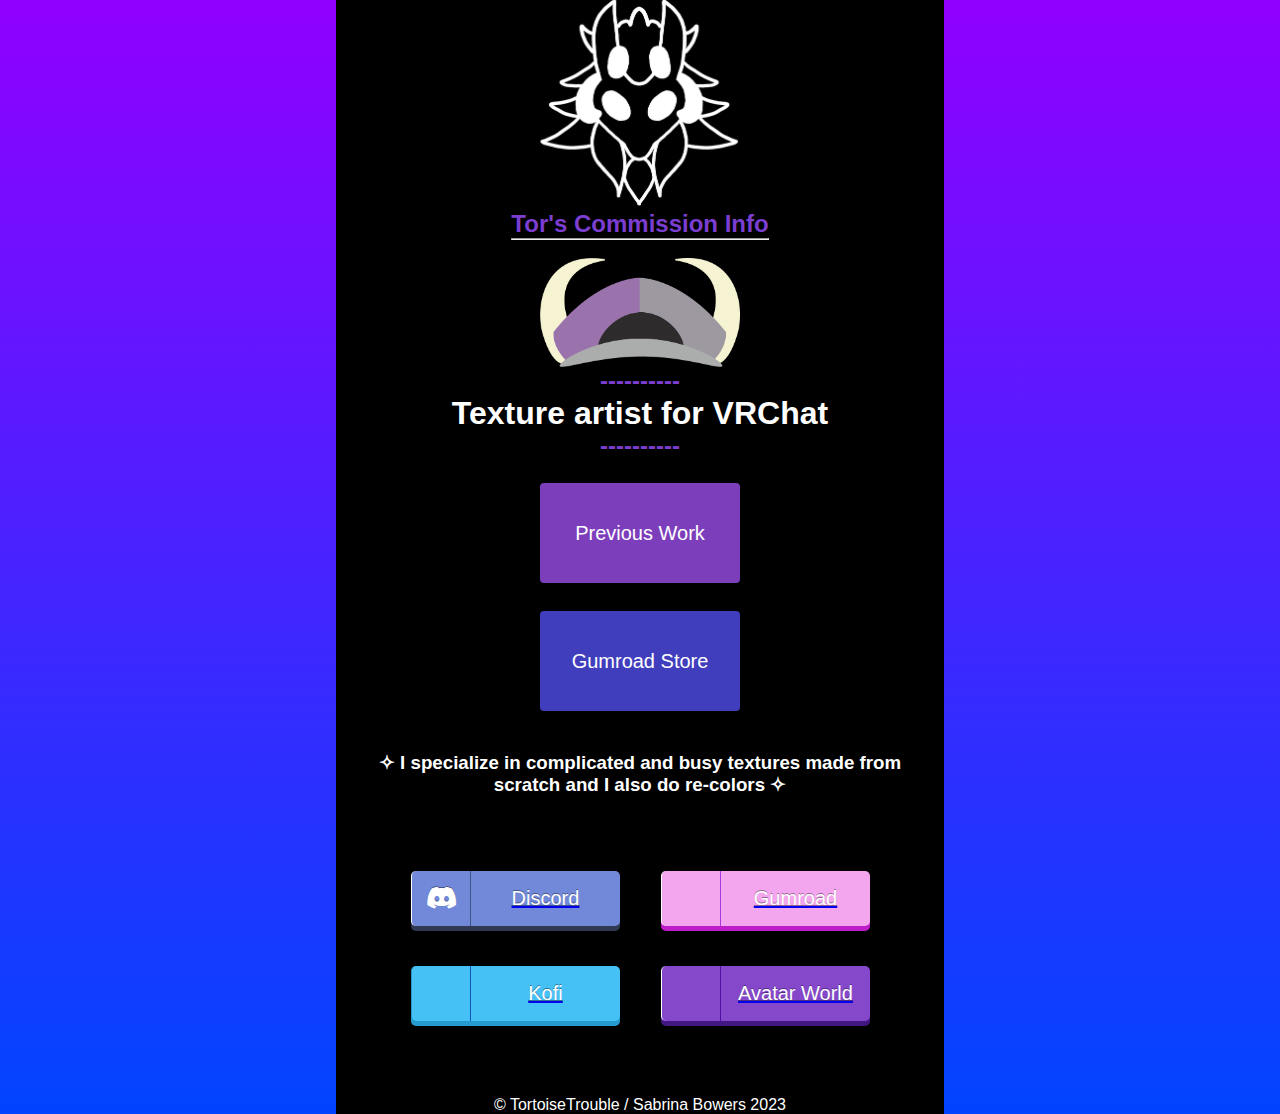
<file: Final Project/index.html>
<!DOCTYPE HTML>
<html lang="en">
    
<head><title>Tors Commissions</title>

<link rel="stylesheet" href="styles.css">
<link rel="stylesheet" href="https://cdnjs.cloudflare.com/ajax/libs/font-awesome/5.15.3/css/all.min.css"/>

<!--- The Fun Stuff :D --->    

<header>

    <!-- Header Image -->
    <div id="image1" class="image">
        <span class="frame"><img src="Images/image08.png" alt="Banner"></span>
    </div>
    
    <h2 id="text01"><strong>Tor's Commission Info</strong>
    
    <!-- Div -->
    </h2><hr id="divider">

</header>

<!-------####### BODY STUFF #######------>

<body id="grad">
    
    <br>

    <!-- Logo -->
    <img src="Images/image12.png" alt="TorHatLogo" id ="container"> 

    <!-- Fancy Stuff :) -->
    <h2>
        ----------
    </h2>

    <h1>Texture artist for VRChat</h1>

    <h2>
        ----------
    </h2>

    <br>

    <!-- BUTTON LINK 1 -->

    <a href="prevwork.html">
    <button class="button3" style="vertical-align:middle"><span>Previous Work </span></button>
    </a>
    <br>
    <a href="gumroad.html">
    <button class="button4" style="vertical-align:middle"><span>Gumroad Store </span></button>
    </a>

    <!-- Prev Work -->
    <br>


    <br>

    <h3>✧ I specialize in complicated and busy textures made from scratch and I also do re-colors ✧</h3>

    <!--####### OMG SOCIALS STUFF HAHA #######-->

    <div class="buttons">

        <div class="row">
        <a href="https://discord.gg/uTk2kYuMrC">
           <button class="discord">
           <span><i class="fab fa-discord"></i></span>
           Discord</button>
        </a>

        <a href="https://ko-fi.com/tortoisetrouble">
           <button class="kofi">
           <span><i class="fab fa-ko-fi"></i></span>
           Kofi</button>
        </a>
        </div>

        <div class="row">
        <a href="https://tortoisetrouble.gumroad.com/?_gl=1*ykatz7*_ga*NTYyMTMwMzI3LjE2Njk5MTgzMjg.*_ga_6LJN6D94N6*MTcwMTM4NjQzOS4zOS4xLjE3MDEzODc4MjQuMC4wLjA.">
           <button class="gumroad">
           <span><i class="fab fa-gumroad"></i></span>
           Gumroad</button>
        </a>

        <a href="https://vrchat.com/home/launch?worldId=wrld_e87809aa-9983-48a7-b9dd-e96b77a90f9e">
           <button class="world">
           <span><i class="fab fa-vrchat"></i></span>
           Avatar World</button>
        </a>
        </div>
     </div>

</body>

<footer>
    <p>&copy TortoiseTrouble / Sabrina Bowers 2023</p>
</footer>
</file>
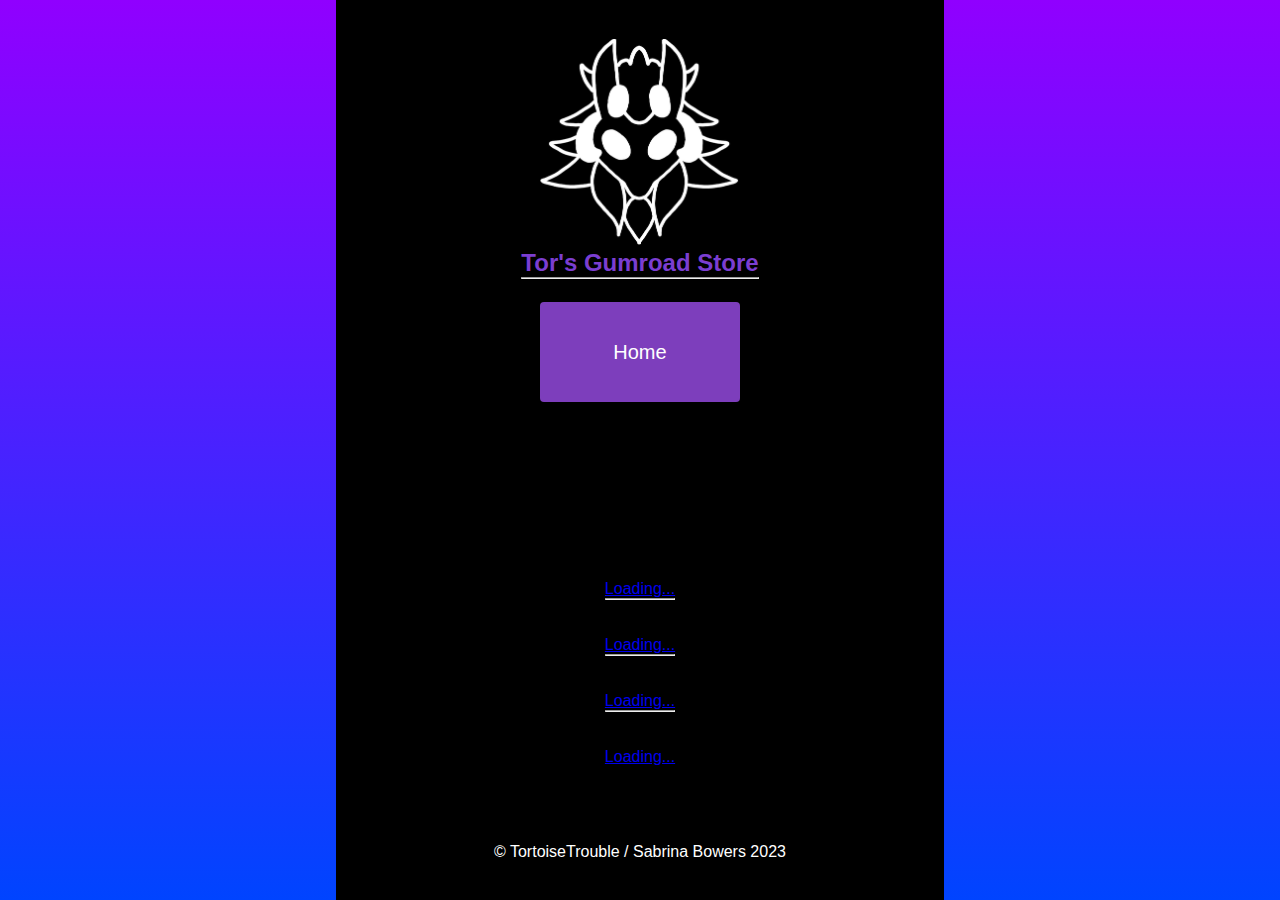
<file: Final Project/gumroad.html>
<!DOCTYPE HTML>
<html lang="en">
    
<head><title>Tor's Gumroad</title>

<link rel="stylesheet" href="styles.css">
<link rel="stylesheet" href="https://cdnjs.cloudflare.com/ajax/libs/font-awesome/5.15.3/css/all.min.css"/>

<!--- The Fun Stuff :D --->    

<header>

    <!-- Header Image -->
    <div id="image1" class="image">
        <span class="frame"><img src="Images/image08.png" alt="Banner"></span>
    </div>
    
    <h2 id="text01"><strong>Tor's Gumroad Store</strong>
    
    <!-- Div -->
    </h2><hr id="divider">

    <br>

    <a href="index.html">
        <button class="button3" style="vertical-align:middle"><span>Home</span></button>
    </a>

</header>

<br>

<!-- Unus Annus -->

<div>

    <script src="https://gumroad.com/js/gumroad-embed.js"></script>
    <div class="gumroad-product-embed"><a href="https://tortoisetrouble.gumroad.com/l/MementoMori">Loading...</a></div>

    <hr>
    <br>
    <br>

    <div id="gumdiv">
        <!-- Golden Sunrise -->
        <script src="https://gumroad.com/js/gumroad-embed.js"></script>
        <div class="gumroad-product-embed"><a href="https://tortoisetrouble.gumroad.com/l/SunriseWicker">Loading...</a></div>
    </div>

    <hr>
    <br>
    <br>

    <!-- Midnight -->
    <script src="https://gumroad.com/js/gumroad-embed.js"></script>
    <div class="gumroad-product-embed"><a href="https://tortoisetrouble.gumroad.com/l/MidnightWicker">Loading...</a></div>

    <hr>
    <br>
    <br>

    <!-- Metallic -->
    <script src="https://gumroad.com/js/gumroad-embed.js"></script>
    <div class="gumroad-product-embed"><a href="https://tortoisetrouble.gumroad.com/l/MetallicBlood">Loading...</a></div>

</div>

<footer>
    <p>&copy TortoiseTrouble / Sabrina Bowers 2023</p>
</footer>
</file>
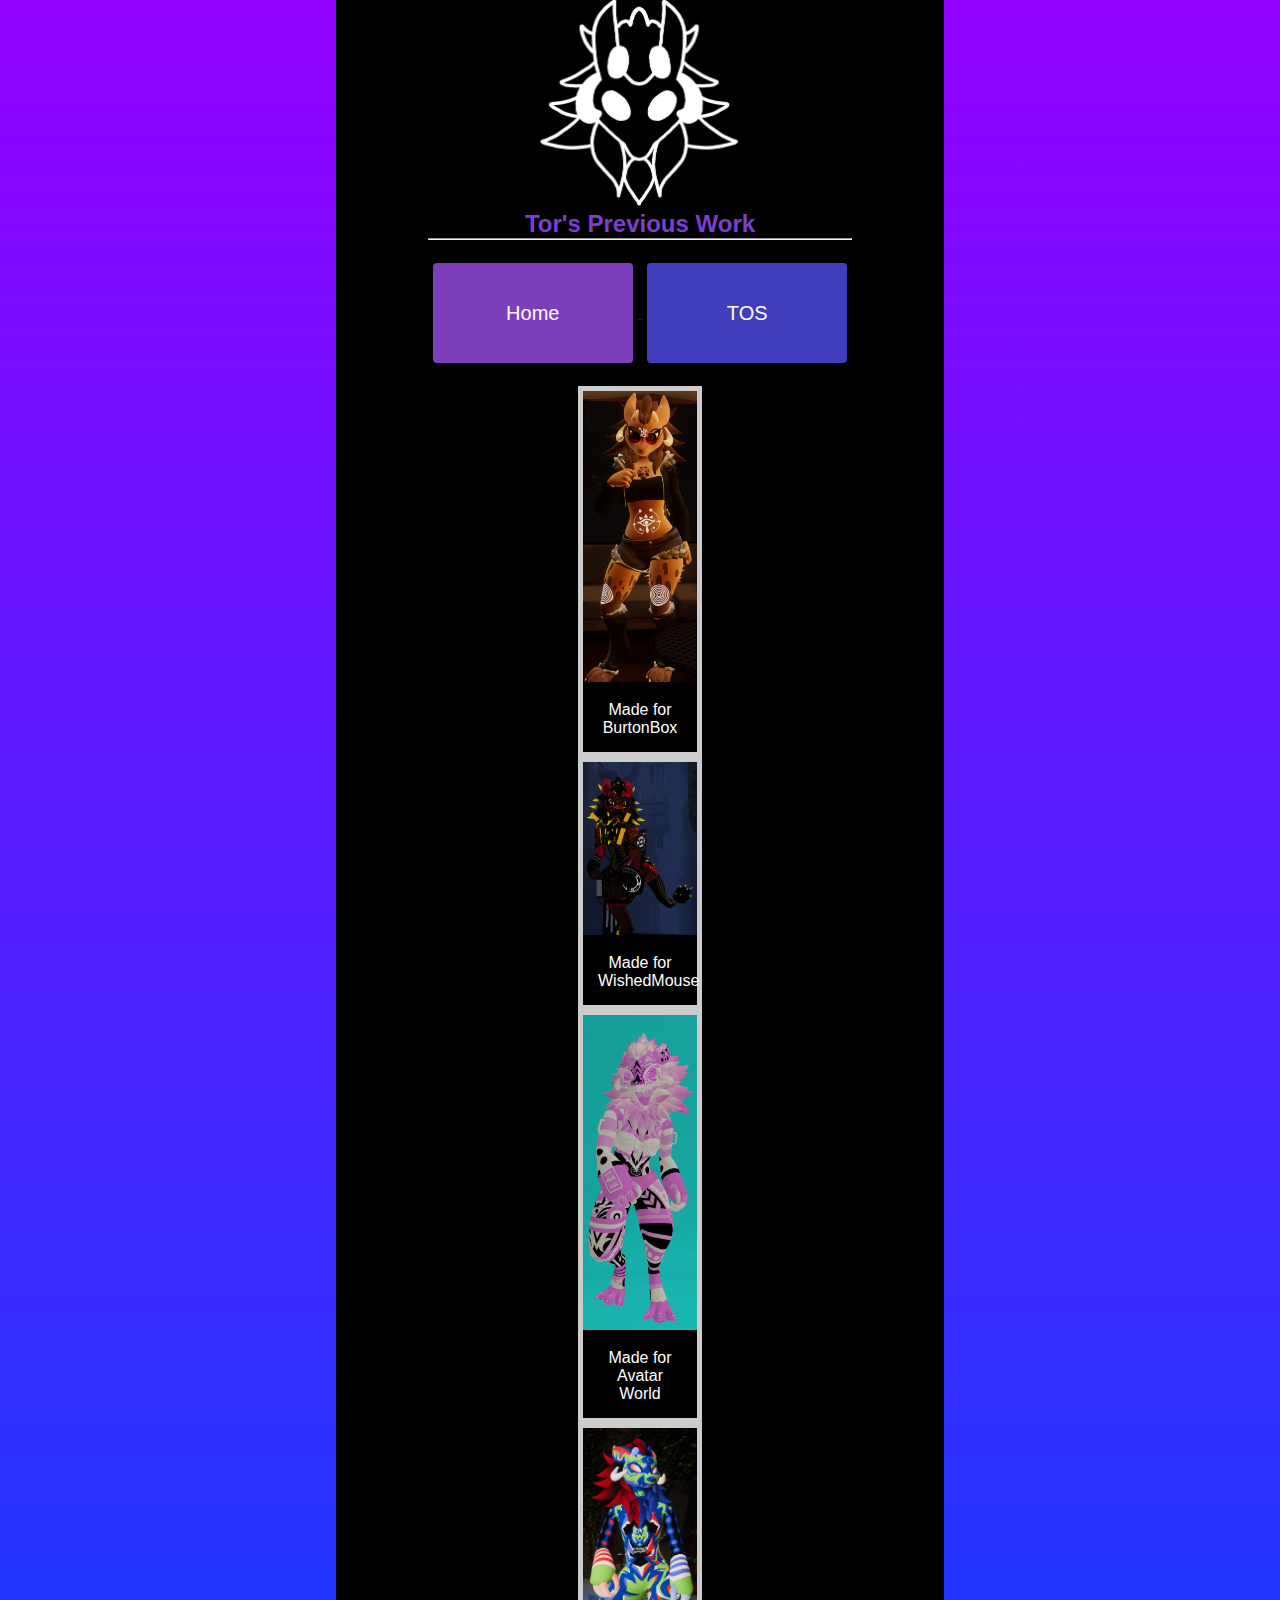
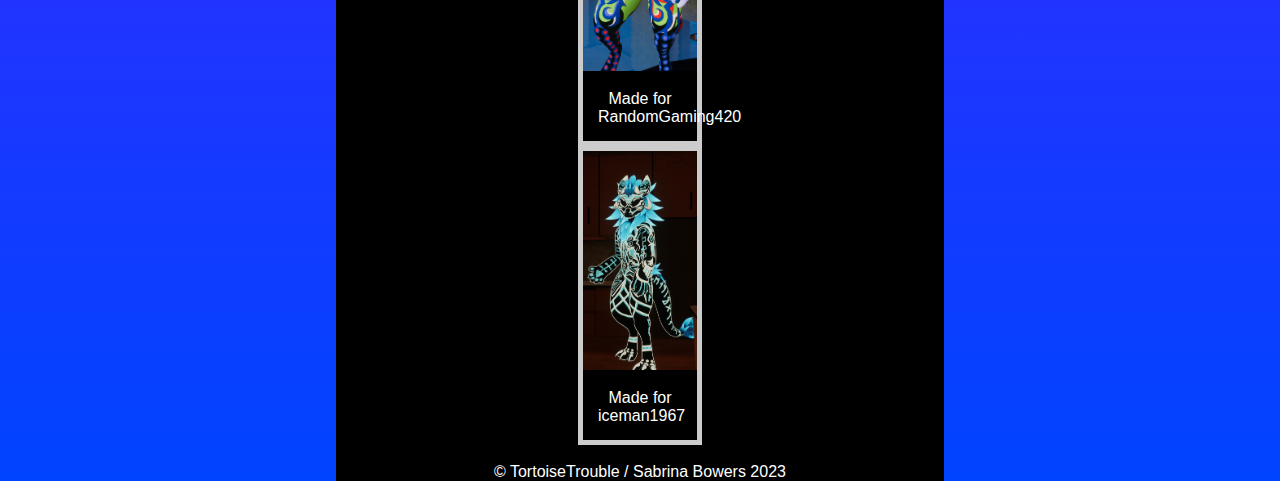
<file: Final Project/prevwork.html>
<!DOCTYPE HTML>
<html lang="en">
    
<head><title>Tor's Previous Work</title>

<link rel="stylesheet" href="styles.css">
<link rel="stylesheet" href="https://cdnjs.cloudflare.com/ajax/libs/font-awesome/5.15.3/css/all.min.css"/>

<!--- The Fun Stuff :D --->    

<header>

    <!-- Header Image -->
    <div id="image1" class="image">
        <span class="frame"><img src="Images/image08.png" alt="Banner"></span>
    </div>
    
    <h2 id="text01"><strong>Tor's Previous Work</strong>
    
    <!-- Div -->
    </h2><hr id="divider">

    <br>

    <a href="index.html">
        <button class="button3" style="vertical-align:middle"><span>Home</span></button>
    </a>

    <a href="TOS.html">
        <button class="button4" style="vertical-align:middle"><span>TOS</span></button>
    </a>

</header>

<br>

<body>

    <!-- IMAGE GALLERY -->

    <div class="responsive">

        <div class="gallery">
            <img src="Images/box.png" alt="Cinque Terre" width="600" height="400">
          <div class="desc">Made for BurtonBox</div>
        </div>

        <div class="gallery">
            <img src="Images/wish.png" alt="Cinque Terre" width="600" height="400">
          <div class="desc">Made for WishedMouse</div>
        </div>

        <div class="gallery">
            <img src="Images/gumball.png" alt="Cinque Terre" width="600" height="400">
          <div class="desc">Made for Avatar World</div>
        </div>

        <div class="gallery">
            <img src="Images/random.png" alt="Cinque Terre" width="600" height="400">
          <div class="desc">Made for RandomGaming420</div>
        </div>

        <div class="gallery">
            <img src="Images/ice.png" alt="Cinque Terre" width="600" height="400">
          <div class="desc">Made for iceman1967</div>
        </div>
      
      </div>
      
      <div class="clearfix"></div>
      
     
        
</body>

<br>

<footer>
    <p>&copy TortoiseTrouble / Sabrina Bowers 2023</p>
</footer>
</file>
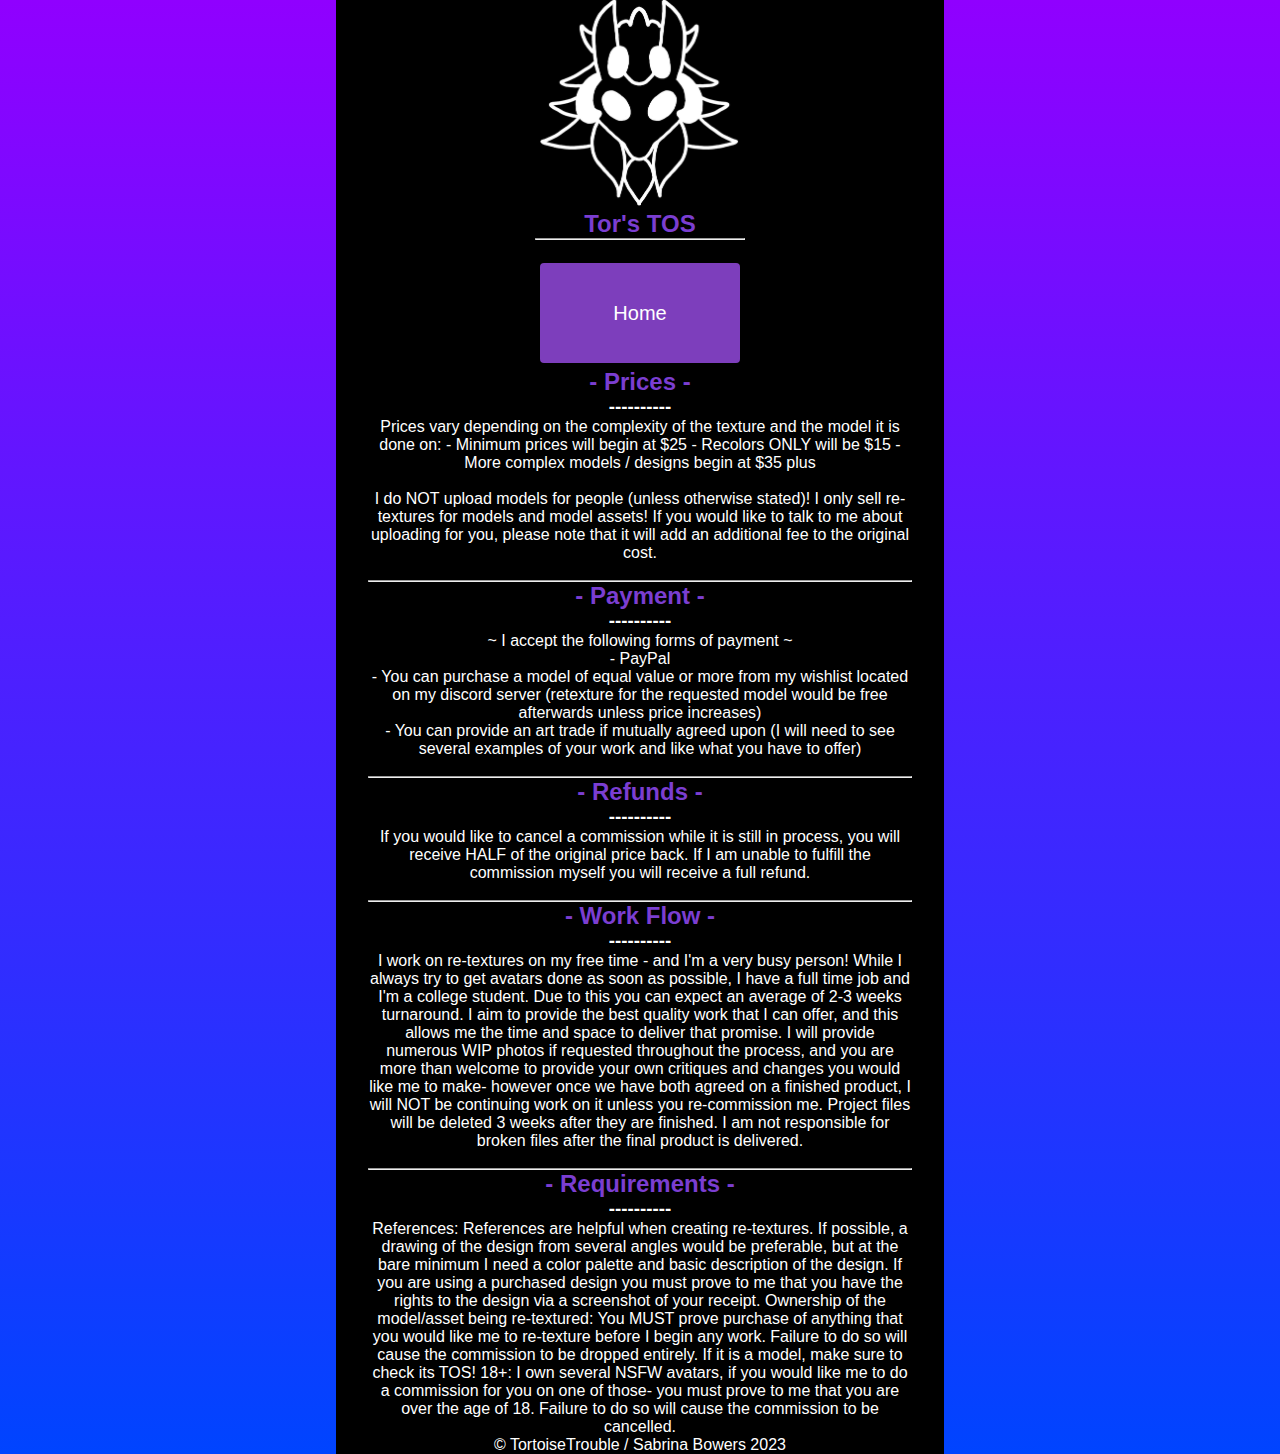
<file: Final Project/TOS.html>
<!DOCTYPE HTML>
<html lang="en">
    
<head><title>Tor's TOS</title>

<link rel="stylesheet" href="styles.css">

<!--- The Fun Stuff :D --->    

<header>

    <!-- Header Image -->
    <div id="image1" class="image">
        <span class="frame"><img src="Images/image08.png" alt="Banner"></span>
    </div>
    
    <h2 id="text01"><strong>Tor's TOS</strong>
    
    <!-- Div -->
    </h2><hr id="divider">

    <br>

    <a href="index.html">
        <button class="button3" style="vertical-align:middle"><span>Home</span></button>
    </a>

</header>

<body id="tos">
    <div>
        <h2>- Prices -</h2>
        <h3>----------</h3>
        <p>
            Prices vary depending on the complexity of the texture and the model it is done on:
            - Minimum prices will begin at $25
            - Recolors ONLY will be $15
            - More complex models / designs begin at $35 plus
            <br>
            <br>
            I do NOT upload models for people (unless otherwise stated)!
            I only sell re-textures for models and model assets!
            If you would like to talk to me about uploading for you, please note that it will add an additional fee to the original cost.
        
        </p>

        <br>
        <hr>

        <h2>- Payment -</h2>
        <h3>----------</h3>
        <p>
            ~ I accept the following forms of payment ~
            <br>
            - PayPal
            <br>
            - You can purchase a model of equal value or more from my wishlist located on my discord server
            (retexture for the requested model would be free afterwards unless price increases)
            <br>
            - You can provide an art trade if mutually agreed upon (I will need to see several examples of your work and like what you have to offer)
        </p>

        <br>
        <hr>

        <h2>- Refunds -</h2>
        <h3>----------</h3>
        <p>If you would like to cancel a commission while it is still in process, you will receive HALF of the original price back.
            If I am unable to fulfill the commission myself you will receive a full refund.</p>

        <br>
        <hr>

        <h2>- Work Flow -</h2>
        <h3>----------</h3>
        <p>
            I work on re-textures on my free time - and I'm a very busy person!
            While I always try to get avatars done as soon as possible, I have a full time job and I'm a college student. Due to this you can expect an average of 2-3 weeks turnaround.
            I aim to provide the best quality work that I can offer, and this allows me the time and space to deliver that promise.
            I will provide numerous WIP photos if requested throughout the process, and you are more than welcome to provide your own critiques and changes you would like me to make- however once we have both agreed on a finished product, I will NOT be continuing work on it unless you re-commission me.
            Project files will be deleted 3 weeks after they are finished. I am not responsible for broken files after the final product is delivered.
        </p>

        <br>
        <hr>

        <h2>- Requirements -</h2>
        <h3>----------</h3>

        <p>
            References: References are helpful when creating re-textures.
            If possible, a drawing of the design from several angles would be preferable, but at the bare minimum I need a color palette and basic description of the design.
            If you are using a purchased design you must prove to me that you have the rights to the design via a screenshot of your receipt.
            Ownership of the model/asset being re-textured: You MUST prove purchase of anything that you would like me to re-texture before I begin any work. Failure to do so will cause the commission to be dropped entirely. If it is a model, make sure to check its TOS!
            18+: I own several NSFW avatars, if you would like me to do a commission for you on one of those- you must prove to me that you are over the age of 18. Failure to do so will cause the commission to be cancelled.
        </p>
    </div>
</body>

<footer>
    <p>&copy TortoiseTrouble / Sabrina Bowers 2023</p>
</footer>
</file>
<file: Final Project/styles.css>
/* General Stuff */

html {
    background-image: linear-gradient(rgb(144, 0, 255), rgb(0, 68, 255));
    background-size: 100%;
    background-repeat: no-repeat;
    min-height: 100%;
    position:relative;
}

  html,body {
    background-color: black;
    text-align: center;
    display: grid;
    place-items: center;
    padding: 0px 32px;
    
  }

  body {
    width: 50%;
    height: 100%;
  }

  h2 {
    color: #7b3ed1;
  }

  h1,h3,h4,p {
    color: rgb(255, 255, 255);
  }

  img {
    width: 200px;
    height: auto; 
  }

  .gumdiv {
    background-color: white;
  }

/* BUTTON TYPE 1 */


  .button1 {
    background-color: #9544ff;
    border: 3px;
    color: white;
    padding: 16px 32px;
    text-align: center;
    text-decoration: none;
    display: inline-block;
    font-size: 30px;
    margin: 4px 2px;
    transition-duration: 0.4s;
    cursor: pointer;
    border-radius: 50px;
  }
  
  .button1:hover {
    background-color: #f08af7;
    color: white;
  }

/* BUTTON TYPE 2 */

  @import url('https://fonts.googleapis.com/css?family=Poppins:400,500,600,700&display=swap');
*{
  margin: 0;
  padding: 0;
  box-sizing: border-box;
  font-family: 'Poppins', sans-serif;
}

.buttons{
  display: flex;
  width: 500px;
  height: 300px;
  align-items: center;
  justify-content: space-around;
}
.buttons .row{
  display: block;
 margin-left: 60px;
}
.buttons .row button{
  position: relative;
  display: block;
  height: 55px;
  width: 150px;
  margin: 40px 0;
  color: #fff;
  font-size: 20px;
  font-weight: 500;
  text-shadow: 0px -1px 0px rgba(0,0,0,0.4);
  cursor: pointer;
  border: none;
  outline: none;
  border-radius: 0 5px 5px 0;
  transition: all 0s ease-out;
}
.row button:active{
  top: 3px;
}
.row button.discord,
.row button.discord span{
  background:#7289d9;
  border-left: 1px solid #ffffff;
  box-shadow: 0px 5px 0px 0px #2f3951;
}
.row button.discord:active{
  box-shadow: 0px 2px 0px 0px #2E4476;
}
.row button.kofi,
.row button.kofi span{
  background: #46C1F6;
  border-left: 1px solid #269BD0;
  box-shadow: 0px 5px 0px 0px #269BD0;
}
.row button.kofi:active{
  box-shadow: 0px 2px 0px 0px #166a92;
}
.row button.gumroad,
.row button.gumroad span{
  background: #f3a6ee;
  border-left: 1px solid #ffffff;
  box-shadow: 0px 5px 0px 0px #bd1dc9;
}
.row button.gumroad:active{
  box-shadow: 0px 2px 0px 0px #f6f6f6;
}
.row button.world,
.row button.world span{
  background: #8648cb;
  border-left: 1px solid #ffffff;
  box-shadow: 0px 5px 0px 0px #421782;
}
.row button.world:active{
  box-shadow: 0px 2px 0px 0px #ba8aeb;
}
.row button span{
  position: absolute;
  height: 55px;
  width: 60px;
  top: 0;
  left: -60px;
  line-height: 55px;
  font-size: 25px;
  display: block;
  font-weight: normal;
  border-radius: 5px 0 0 5px;
}
.row button:active span{
  top: -3px;
}
.row button.discord span{
  border-right: 1px solid #3f5582;
}
.row button.kofi span{
  border-right: 1px solid #0d55c1;
}
.row button.gumroad span{
  border-right: 1px solid rgb(165, 59, 223);
}
.row button.world span{
  border-right: 1px solid #4f11a5;
}
.row button.discord:active span{
  box-shadow: 0px 5px 0px 0px #ffffff,
              6px 4px 2px rgba(0,0,0,0.3);
}
.row button.kofi:active span{
  box-shadow: 0px 5px 0px 0px #ffffff,
              6px 4px 2px rgba(0,0,0,0.3);
}
.row button.gumroad:active span{
  box-shadow: 0px 5px 0px 0px #ffffff,
              6px 4px 2px rgba(0,0,0,0.3);
}
.row button.world:active span{
  box-shadow: 0px 5px 0px 0px #ffffff,
              6px 4px 2px rgba(0,0,0,0.3);
}

/* BUTTON TYPE 3 */

.button3 {
    display: inline-block;
    border-radius: 4px;
    background-color: #7d3ebc;
    border: none;
    color: #FFFFFF;
    text-align: center;
    font-size: 20px;
    padding: 20px;
    width: 200px;
    height: 100px;
    transition: all 0.5s;
    cursor: pointer;
    margin: 5px;
  }
  
  .button3 span {
    cursor: pointer;
    display: inline-block;
    position: relative;
    transition: 0.5s;
  }
  
  .button3 span:after {
    content: '\00bb';
    position: absolute;
    opacity: 0;
    top: 0;
    right: -20px;
    transition: 0.5s;
  }

  .button3:hover {
    background-color: #f08af7;
  }
  
  .button3:hover span {
    padding-right: 25px;
  }
  
  .button3:hover span:after {
    opacity: 1;
    right: 0;
  }

  /* IMAGE GALLERY */

  div.gallery {
    border: 5px solid #ccc;
  }
  
  div.gallery:hover {
    border: 5px solid #777;
  }
  
  div.gallery img {
    width: 100%;
    height: auto;
  }
  
  div.desc {
    padding: 15px;
    text-align: center;
    color: white;
  }
  
  * {
    box-sizing: border-box;
  }
  
  .responsive {
    padding: 0 6px;
    float: left;
    width: 24.99999%;
  }
  
  @media only screen and (max-width: 700px) {
    .responsive {
      width: 49.99999%;
      margin: 6px 0;
    }
  }
  
  @media only screen and (max-width: 500px) {
    .responsive {
      width: 100%;
    }
  }
  
  .clearfix:after {
    content: "";
    display: table;
    clear: both;
  }

  /* BUTTON 4 */

  /* BUTTON TYPE 3 */

.button4 {
    display: inline-block;
    border-radius: 4px;
    background-color: #403ebc;
    border: none;
    color: #FFFFFF;
    text-align: center;
    font-size: 20px;
    padding: 20px;
    width: 200px;
    height: 100px;
    transition: all 0.5s;
    cursor: pointer;
    margin: 5px;
  }
  
  .button4 span {
    cursor: pointer;
    display: inline-block;
    position: relative;
    transition: 0.5s;
  }
  
  .button4 span:after {
    content: '\00bb';
    position: absolute;
    opacity: 0;
    top: 0;
    right: -20px;
    transition: 0.5s;
  }

  .button4:hover {
    background-color: #8aabf7;
  }
  
  .button4:hover span {
    padding-right: 25px;
  }
  
  .button4:hover span:after {
    opacity: 1;
    right: 0;
  }
</file>
